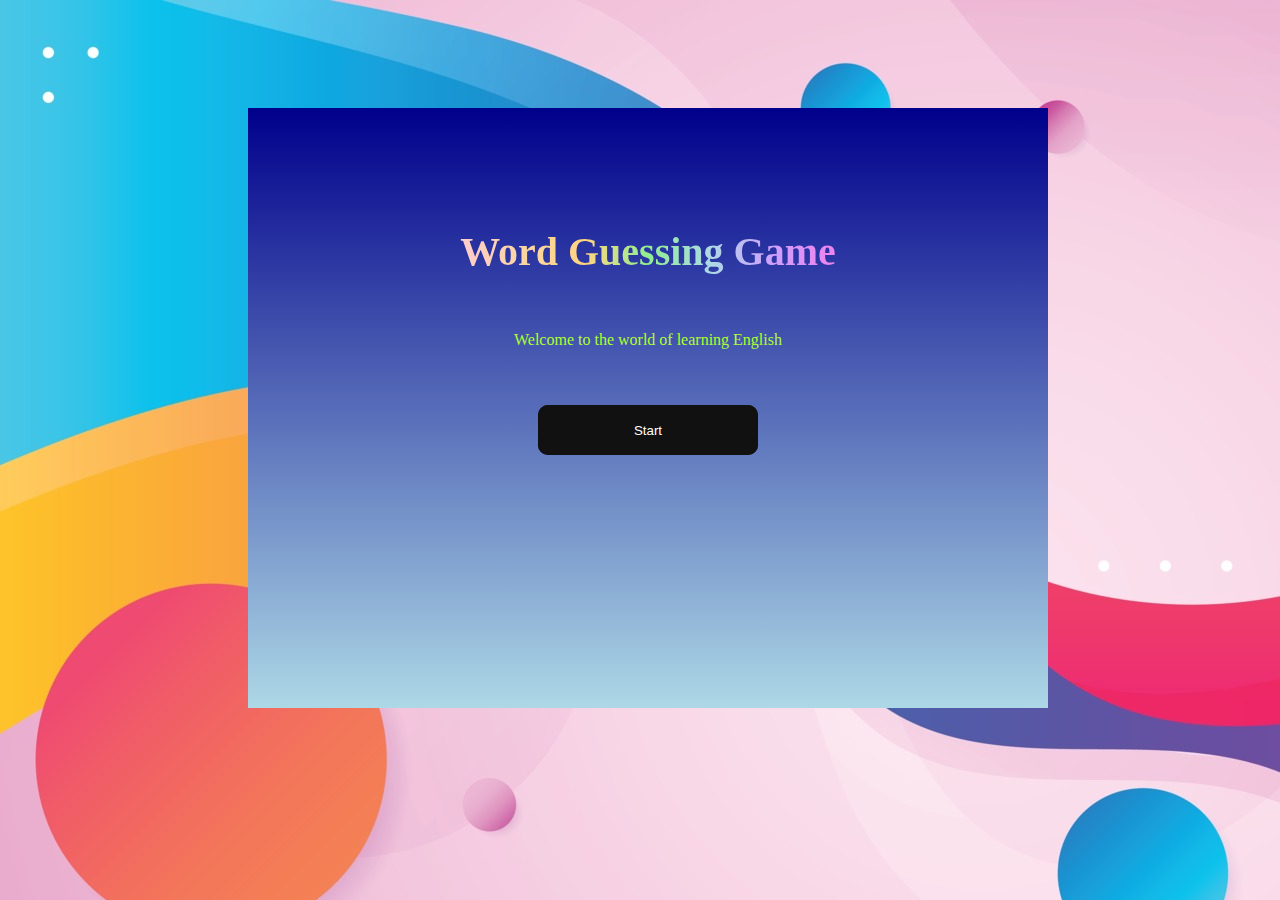
<file: index.html>
<!DOCTYPE html>
<html lang="en">
<head>
    <meta charset="UTF-8">
    <meta http-equiv="X-UA-Compatible" content="IE=edge">
    <meta name="viewport" content="width=device-width, initial-scale=1.0">
    <title>Document</title>
    <link rel="stylesheet" href="index.css">
</head>
<body>
    <div id="container">
        <h3>Word Guessing Game</h3>
        <p id="description">Welcome to the world of learning English</p>
        <a href="home.html"><button class="glow-on-hover" type="button">Start</button></a>
    </div>
</body>
</html>
</file>
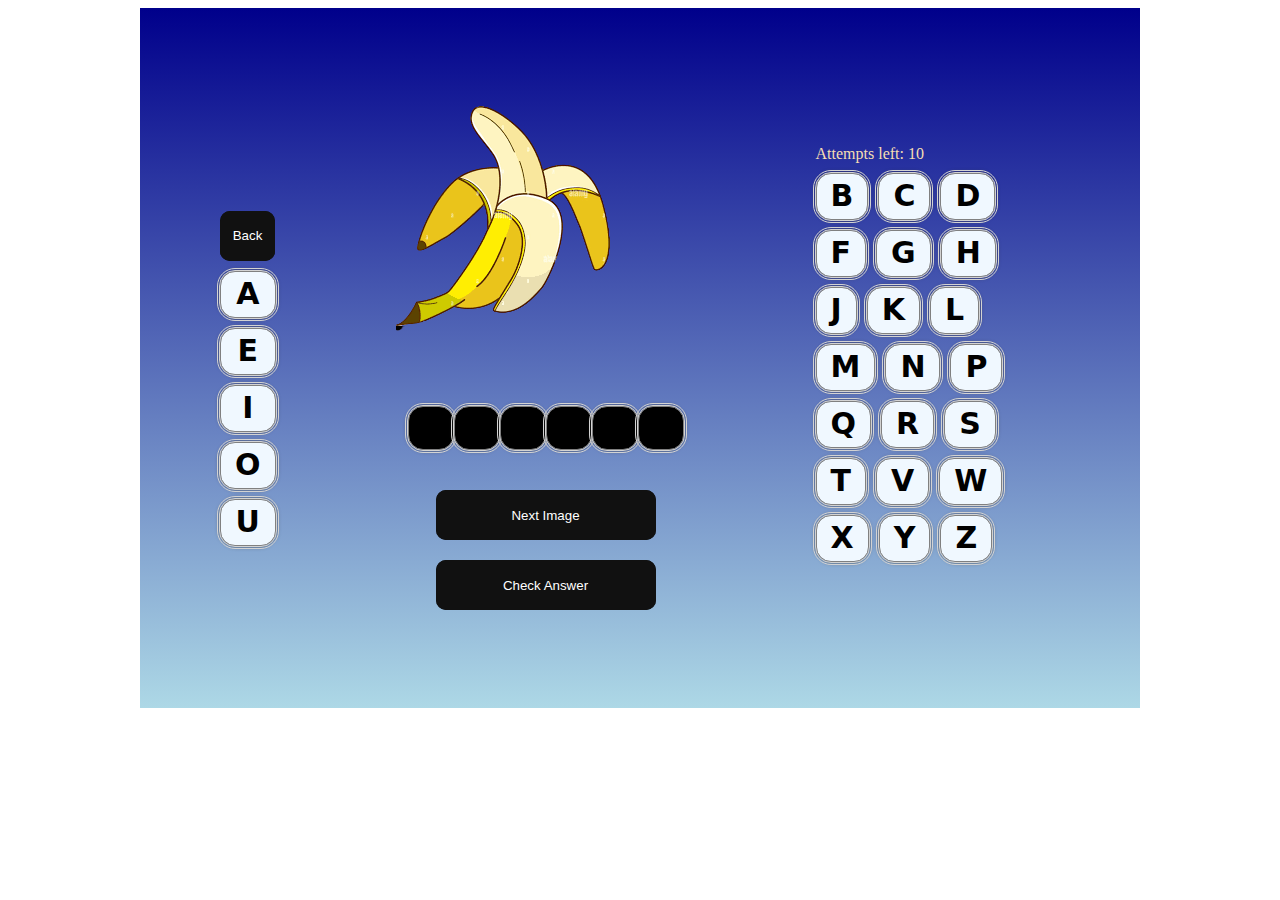
<file: home.html>
<!DOCTYPE html>
<html lang="en">
<head>
    <meta charset="UTF-8">
    <meta http-equiv="X-UA-Compatible" content="IE=edge">
    <meta name="viewport" content="width=device-width, initial-scale=1.0">
    <title>Document</title>
    <link rel="stylesheet" href="home.css">
</head>
<body onload="updateImage()">
    <div id="container">
        <div id="textContainer">
            <a href="index.html"><button id="back" class="glow-on-hover" type="button">Back</button></a> 
            <p id='A' class="text">A</p>
            <p id='E' class="text">E</p>
            <p id='I' class="text">I</p>
            <p id='O' class="text">O</p>
            <p id='U' class="text">U</p>
        </div>

        <div id="imageContainer">
            <div id="result"></div>
            <div id="image"></div>       
            <div id="answerContainer"></div>
            <div id="startContainer">
                <button id="startBtn" class="glow-on-hover" type="button" onclick="updateImage()">Next Image</button>
            </div>
            <div id="checkContainer">
                <button id="check-button" class="glow-on-hover" type="button">Check Answer</button>
            </div>
            
        </div>
       
        <div id="textContainer2">

            <div id="attempts"></div>

            <div class="text1">
                <p id='B' class="text">B</p>
                <p id='C' class="text">C</p>
                <p id='D' class="text">D</p>
            </div>
            <div class="text2">
                <p id='F' class="text">F</p>
                <p id='G' class="text">G</p>
                <p id='H' class="text">H</p>
            </div>
            <div class="text3">
                <p id='J' class="text">J</p>
                <p id='K' class="text">K</p>
                <p id='L' class="text">L</p>
            </div>

            <div class="text4">
                <p id='M' class="text">M</p>
                <p id='N' class="text">N</p>
                <p id='P' class="text">P</p>
            </div>

            <div class="text5">
                <p id='Q' class="text">Q</p>
                <p id='R' class="text">R</p>
                <p id='S' class="text">S</p>
            </div>
            <div class="text6">
                <p id='T' class="text">T</p>
                <p id='V' class="text">V</p>
                <p id='W' class="text">W</p>
            </div>
            <div class="text7">
                <p id='X' class="text">X</p>
                <p id='Y' class="text">Y</p>
                <p id='Z' class="text">Z</p>
            </div>


            <div>

            </div>
        </div>
        
    </div>
    
    <script src="app.js"></script>
</body>
</html>
</file>
<file: index.css>
body{
    display: flex;
    width: 100%;
    height: 800px;
    align-items: center;
    justify-content: center;
    background-image: url(assets/colorful-background.jpg);
}
#container{
    display: flex;
    align-items: center;
    height: 600px;
    width: 800px;
    flex-direction: column;
    background-image: linear-gradient(darkblue,lightblue);
}

h3{
    font-size: 40px;
    margin-top: 120px;
    background: linear-gradient(to left,
    violet,
    #CF9FFF,
    lightblue,
    lightgreen,
    #FFD580,
    #FAD5A5,
    #FFCCCB);
    
    -webkit-background-clip: text;
    background-clip: text;
    color: transparent;
}

#description{
    color: greenyellow;
}

.glow-on-hover {
    margin-top: 40px;
    width: 220px;
    height: 50px;
    border: none;
    outline: none;
    color: #fff;
    background: #111;
    cursor: pointer;
    position: relative;
    z-index: 0;
    border-radius: 10px;
}

.glow-on-hover:before {
    content: '';
    background: linear-gradient(45deg, #ff0000, #ff7300, #fffb00, #48ff00, #00ffd5, #002bff, #7a00ff, #ff00c8, #ff0000);
    position: absolute;
    top: -2px;
    left:-2px;
    background-size: 400%;
    z-index: -1;
    filter: blur(5px);
    width: calc(100% + 4px);
    height: calc(100% + 4px);
    animation: glowing 20s linear infinite;
    opacity: 0;
    transition: opacity .3s ease-in-out;
    border-radius: 10px;
}

.glow-on-hover:active {
    color: #000
}

.glow-on-hover:active:after {
    background: transparent;
}

.glow-on-hover:hover:before {
    opacity: 1;
}

.glow-on-hover:after {
    z-index: -1;
    content: '';
    position: absolute;
    width: 100%;
    height: 100%;
    background: #111;
    left: 0;
    top: 0;
    border-radius: 10px;
}

@keyframes glowing {
    0% { background-position: 0 0; }
    50% { background-position: 400% 0; }
    100% { background-position: 0 0; }
}
</file>
<file: home.css>
body{
    display: flex;
    align-items: center;
    justify-content: center;
    height: 700px;
    flex-direction: column;
}

#container{
    display: flex;
    align-items: center;
    column-gap: 20px;
    height: 800px;
    width: 1000px;
    background-image: linear-gradient(darkblue,lightblue);
}

#back{
    width: 55px;
}

#textContainer{
    margin-left: 80px;
    display: flex;
    flex-direction: column;
    row-gap: 10px;
}

#imageContainer{
    margin-left: 100px;
    display: flex;
    flex-direction: column;
    align-items: center;
}

#image{
    image-rendering: pixelated;
    background-repeat: no-repeat;
    width: 300px;
    height: 300px;
    
}

.shoes{
    background-image: url(assets/shoes.png);
    height: 600px;
    width: 600px;
    background-size: cover;
}

.rainbow{
    background-image: url(assets/rainbow.png);
    height: 400px;
    width: 450px;
    background-size: cover;
}

.pants{
    background-image: url(assets/pants.png);
    height: 400px;
    width: 400px;
    background-size: cover;
}

.tshirt{
    background-image: url(assets/TSHIRT.png);
    height: 200px;
    width: 200px;
    background-size: cover;
}

.car{
    background-image: url(assets/car.png);
    height: 100px;
    width: 100px;
    background-size: contain;
   
    
}

.bed{
    background-image: url(assets/bed.png);
    height: 400px;
    width: 500px;
    background-size: cover;
}

.pillow{
    background-image: url(assets/pillow.png);
    height: 400px;
    width: 500px;
    background-size: cover;
}

.apple{
    background-image: url(assets/apple.png);
    height: 450px;
    width: 450px;
    background-size: cover;
}

.banana{
    background-image: url(assets/banana.png);
    height: 250px;
    width: 250px;
    
}

.orange{
    background-image: url(assets/orange.png);
    height: 500px;
    width: 500px;
    background-size: cover;
}

#textContainer2{
    margin-left: 100px;
    display: flex;
    flex-direction: column;
    row-gap: 10px;
}

.text{
    padding-top: 4px;
    padding-bottom: 6px;
    padding-left: 14px;
    padding-right: 14px;
    font-family: system-ui, -apple-system, BlinkMacSystemFont, 'Segoe UI', Roboto, Oxygen, Ubuntu, Cantarell, 'Open Sans', 'Helvetica Neue', sans-serif;
    font-weight: 600;
    font-size: 30px;
    border-radius: 15px;
    border: 1px solid grey;
    outline-color: lightgray;
    outline-style: double;
    box-shadow: 0 -5px 5px -5px #333, 5px 0 5px -5px #333, 0 5px 5px -5px #333, -5px 0 5px -5px #333;
    text-align: center;
    background-color: aliceblue;
    margin: 0px;
}

#result{
    text-align: center;
    font-size: 30px;
    background: linear-gradient(to left,
    violet,
    #CF9FFF,
    lightblue,
    lightgreen,
    #FFD580,
    #FAD5A5,
    #FFCCCB);
    
    -webkit-background-clip: text;
    background-clip: text;
    color: transparent;
}

.text:hover {
    color: darkblue;
    background-color: lightgreen;
    cursor: pointer;
  }

.text1{
    display: flex;
    column-gap: 10px;
}

.text2{
    display: flex;
    column-gap: 10px;
}


.text3{
    display: flex;
    column-gap: 10px;
}


.text4{
    display: flex;
    column-gap: 10px;
}


.text5{
    display: flex;
    column-gap: 10px;
}


.text6{
    display: flex;
    column-gap: 10px;
}

.text7{
    display: flex;
    column-gap: 10px;
}

.text2{
    display: flex;
    column-gap: 10px;
}

#answerContainer{
    display: flex;
    flex-direction: row;
}
.inputBox{
    background-color: black;
    color: wheat;
    width: 40px;
    height: 40px;
    border: 1px solid grey;
    border-radius: 15px;
    outline-color: lightgray;
    outline-style: double;
    box-shadow: 0 -5px 5px -5px #333, 5px 0 5px -5px #333, 0 5px 5px -5px #333, -5px 0 5px -5px #333;

}
input[type=text] {
    
    
    text-align: center;
    
    font-size:25px;
}

.glow-on-hover {
    margin-top: 40px;
    width: 220px;
    height: 50px;
    border: none;
    outline: none;
    color: #fff;
    background: #111;
    cursor: pointer;
    position: relative;
    z-index: 0;
    border-radius: 10px;
}

.glow-on-hover:before {
    content: '';
    background: linear-gradient(45deg, #ff0000, #ff7300, #fffb00, #48ff00, #00ffd5, #002bff, #7a00ff, #ff00c8, #ff0000);
    position: absolute;
    top: -2px;
    left:-2px;
    background-size: 400%;
    z-index: -1;
    filter: blur(5px);
    width: calc(100% + 4px);
    height: calc(100% + 4px);
    animation: glowing 20s linear infinite;
    opacity: 0;
    transition: opacity .3s ease-in-out;
    border-radius: 10px;
}

.glow-on-hover:active {
    color: #000
}

.glow-on-hover:active:after {
    background: transparent;
}

.glow-on-hover:hover:before {
    opacity: 1;
}

.glow-on-hover:after {
    z-index: -1;
    content: '';
    position: absolute;
    width: 100%;
    height: 100%;
    background: #111;
    left: 0;
    top: 0;
    border-radius: 10px;
}

@keyframes glowing {
    0% { background-position: 0 0; }
    50% { background-position: 400% 0; }
    100% { background-position: 0 0; }
}

#check-button{
    margin-top: 20px;
}

#attempts{
    color: wheat;
}
</file>
